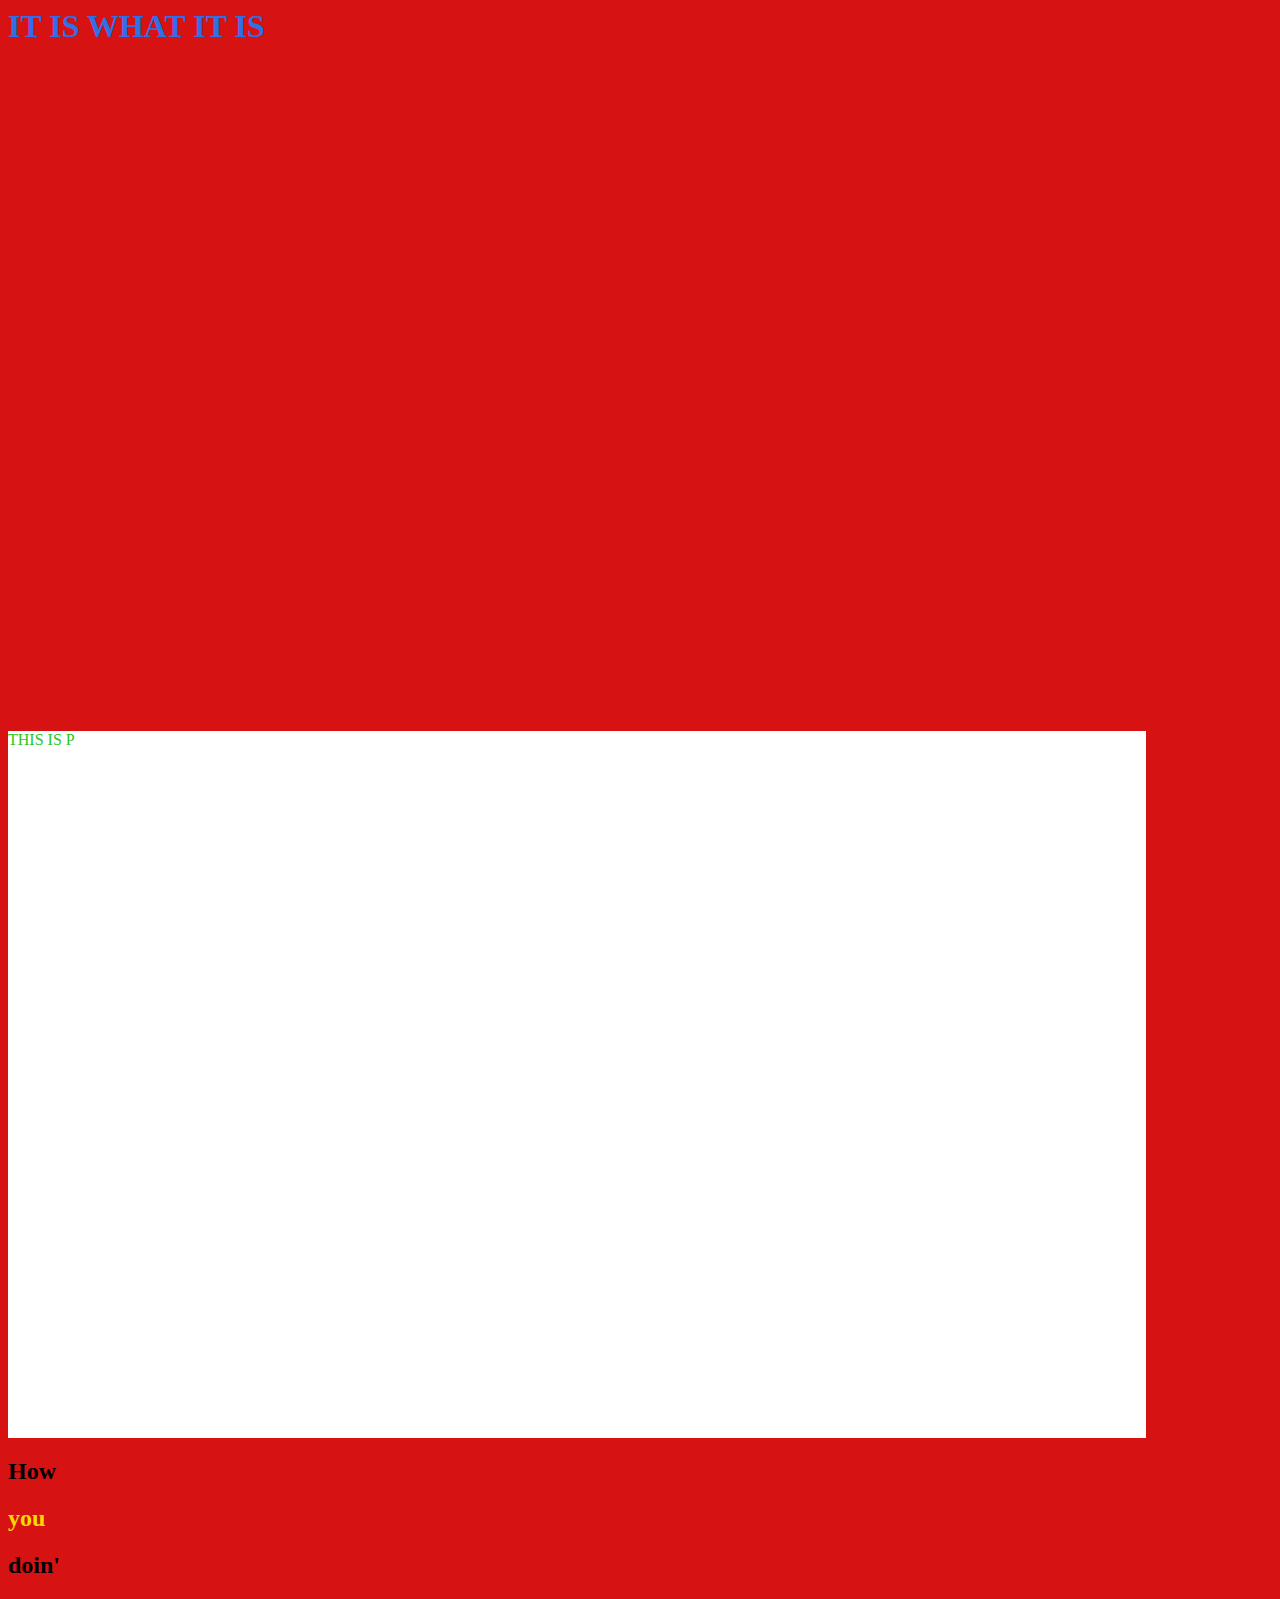
<file: Task 1 - CSS/index.html>
<html lang="en">
<head>
    <meta charset="UTF-8">
    <meta name="viewport" content="width=device-width, initial-scale=1.0">
    <title>Document</title>
    <link rel="stylesheet" href="./style.css">
    <style>
        h1 {
            color: rgb(48, 111, 229);
        }
        
    </style>
</head>
<body>
    <div style="width: 90%; height: 80%;">
        <h1>IT IS WHAT IT IS</h1>
    </div>
    <section style="width: 90%; height: 80%;">
        <p>THIS IS P</p>
    </section>
    <h2>How</h2>
    <h2 id="middle-header">you</h2>
    <h2>doin'</h2>
</body>
</html>
</file>
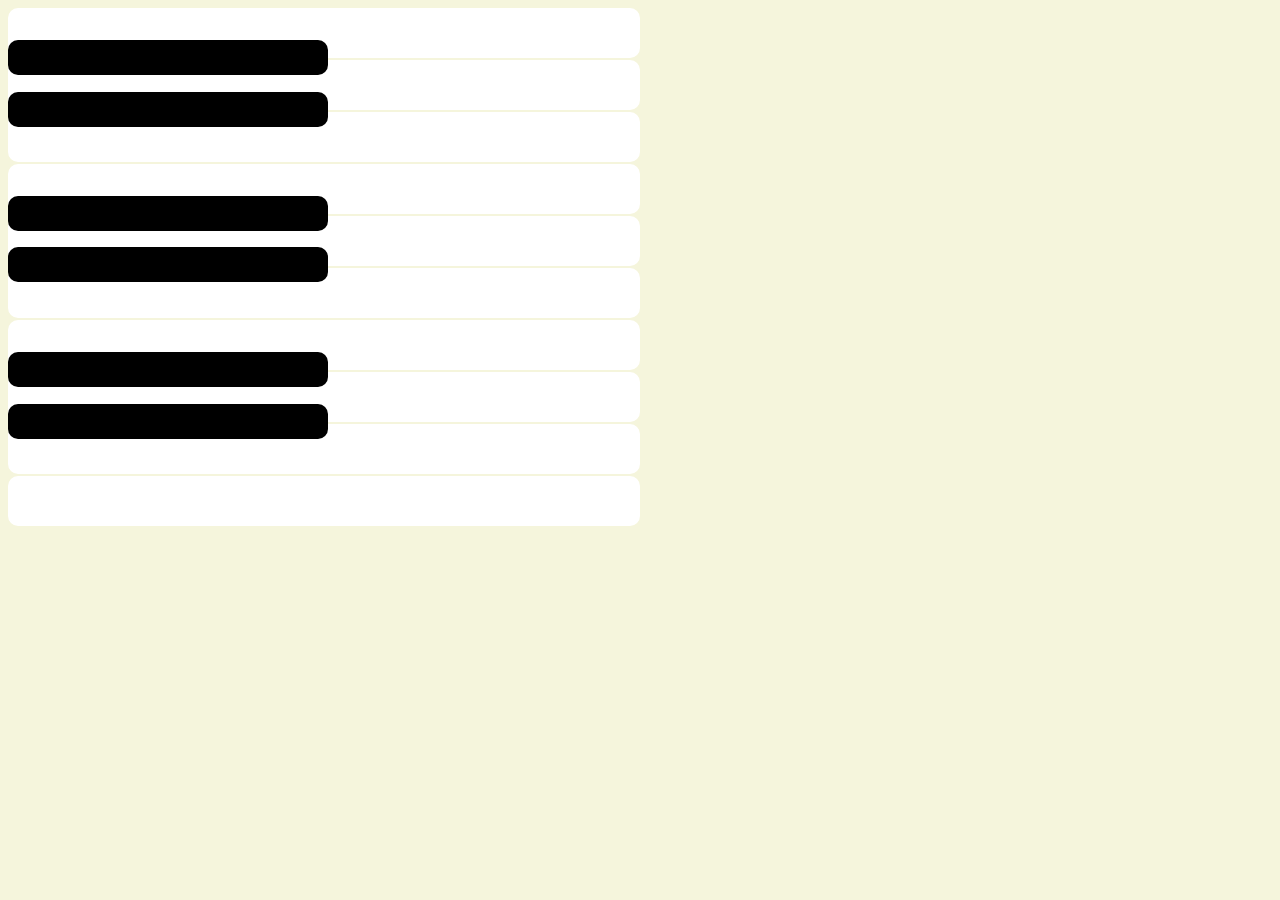
<file: Task 4 - Piano/index.html>
<html lang="en">
<head>
    <meta charset="UTF-8">
    <meta name="viewport" content="width=device-width, initial-scale=1.0">
    <title>Document</title>
    <link rel="stylesheet" href="./style.css">
</head>
<body>
    <section>
        <div class="white">
            <p>A</p>
        </div>
        <div class="black"></div>
        <div class="white">
            <p>B</p>
        </div>
        <div class="black one"></div>
        <div class="white">
            <p>C</p>
        </div>
        <div class="white">
            <p>D</p>
        </div>
        <div class="black two"></div>
        <div class="white">
            <p>E</p>
        </div>
        <div class="black three"></div>
        <div class="white">
            <p>F</p>
        </div>
        <div class="white">
            <p>G</p>
        </div>
        <div class="white">
            <p>A</p>
        </div>
        <div class="black four"></div>
        <div class="white">
            <p>B</p>
        </div>
        <div class="white">
            <p>C</p>
        </div>
        <div class="black five"></div>
    </section>
</body>
</html>
</file>
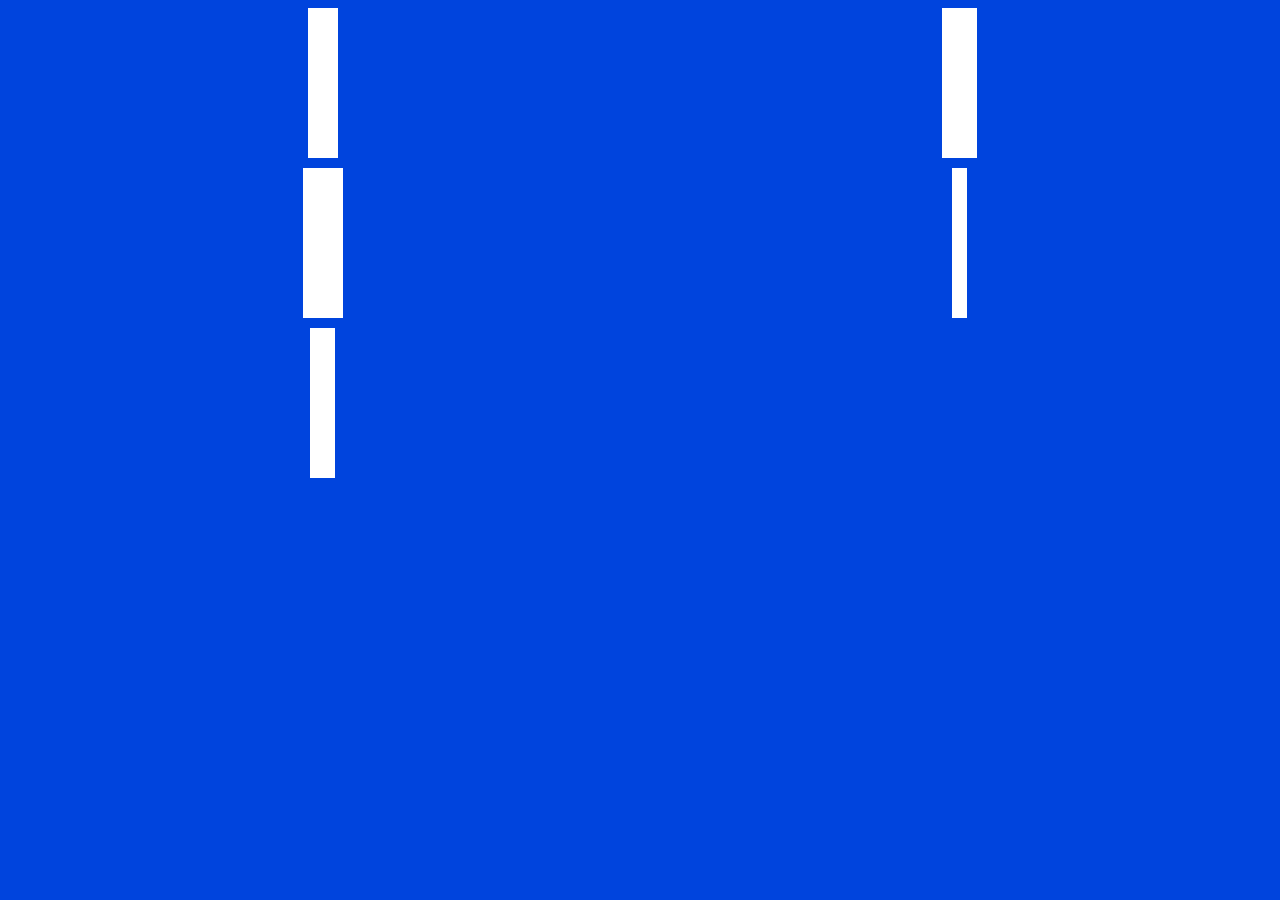
<file: Task 5 - CSS Media Query/2/index.html>
<html lang="en">
<head>
    <meta charset="UTF-8">
    <meta name="viewport" content="width=device-width, initial-scale=1.0">
    <title>Document</title>
    <link rel="stylesheet" href="./style.css">
</head>
<body>
    <section>
        <div class="A"></div>
        <div class="B"></div>
        <div class="C"></div>
        <div class="D"></div>
        <div class="E"></div>
    </section>
</body>
</html>
</file>
<file: Task 1 - CSS/style.css>
body {
    background-color: rgb(215, 18, 18);
}

p {
    color: rgb(40, 199, 26);
}

section {
    background-color: #ffffff;
}

#middle-header {
    color: #f7da00;
}
</file>
<file: Task 4 - Piano/style.css>
body {
    background-color: beige;
}

section{
    display: flex;
    flex-direction: column;
    gap: 2px;
    justify-content: left;
}

div {
    border-radius: 10px;
}

.black {
    height: 35px;
    position: absolute;
    background-color: #000000;
    width: 25%;
    top: 40px;
    z-index: +1;
}
.black:hover {
    box-shadow: inset 0 0 10px #19f800, 2px 2px 5px #000000;       
}

.one {
    top: 92px;
}

.two {
    top: 196px;
}

.three {
    top: 247px;
}

.four {
    top: 352;
}

.five {
    top: 404;
}

.white {
    height: 50px;
    position: relative;
    background-color: #ffffff;
    width: 50%;
}

.white:hover {
    box-shadow: inset 0 0 10px #19f800, 2px 2px 5px #000000;       
}
.white:hover p {
    display: block;
}

p {
    position: relative;
    left: 110%;
    display: none;
}
</file>
<file: Task 5 - CSS Media Query/2/style.css>
body {
    background-color: #0044dd;
}

section {
    display: flex;
    flex-direction: column;
    align-items: center;
    height: 500px;
    width: 100%;
    flex-wrap: wrap;
    gap: 10px;
}

div {
    background-color: #ffffff;
    height: 30%;
}

.A {
    width: 30px;
}

.B {
    width: 40px;
}

.C {
    width: 25px;
}

.D {
    width: 35px;
}

.E {
    width: 15px;
}
</file>
